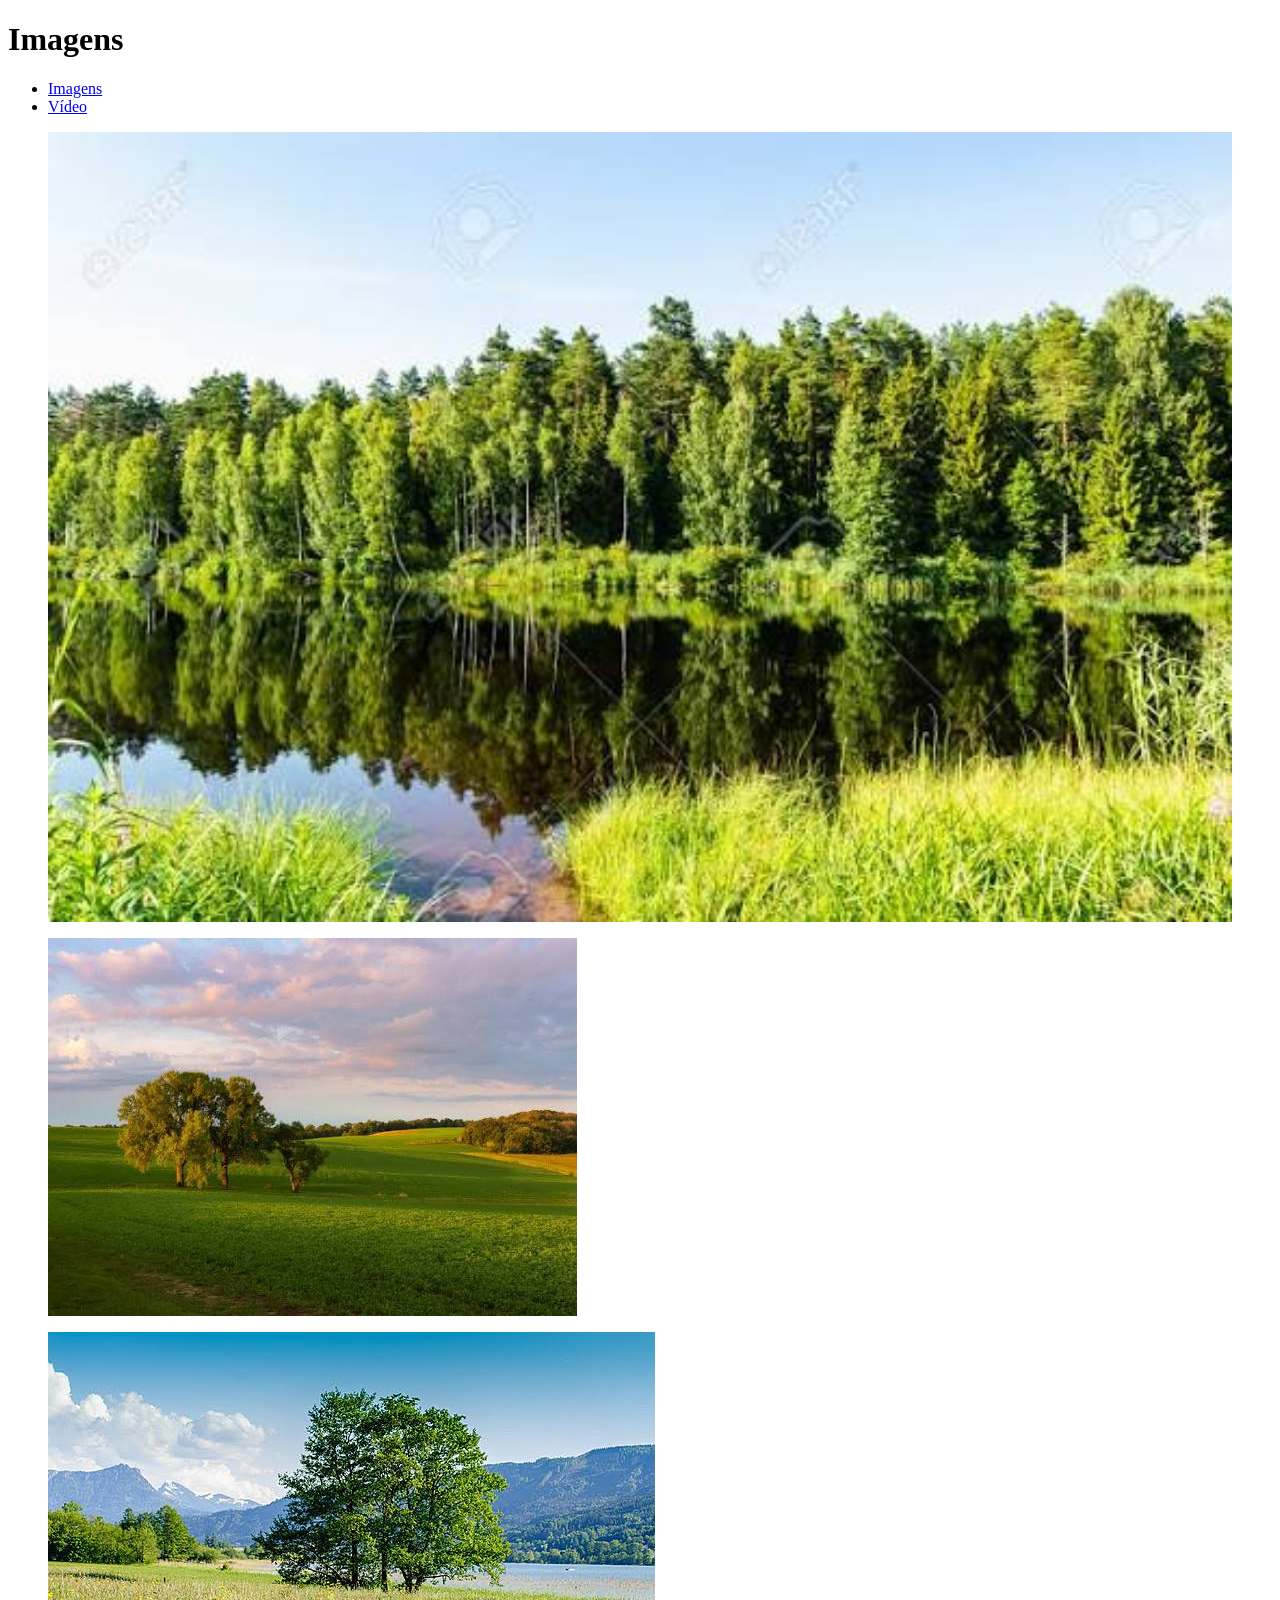
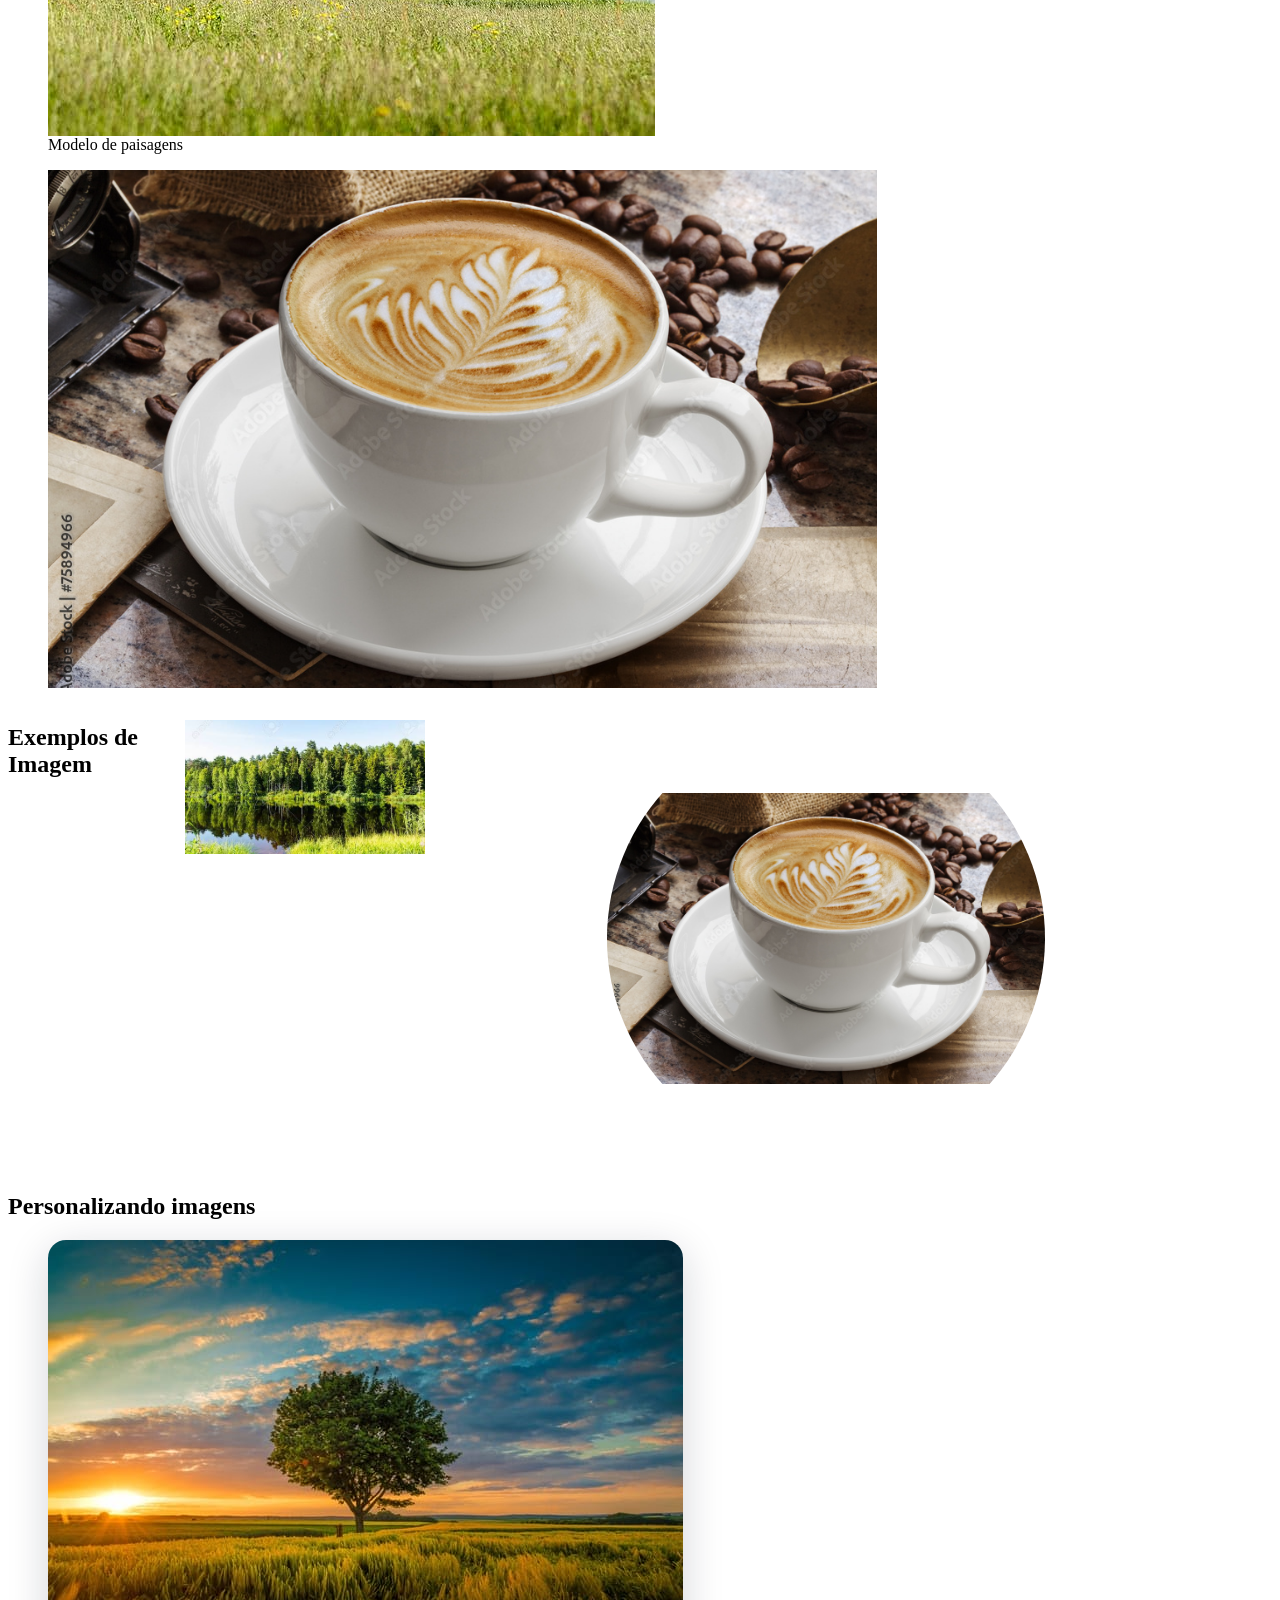
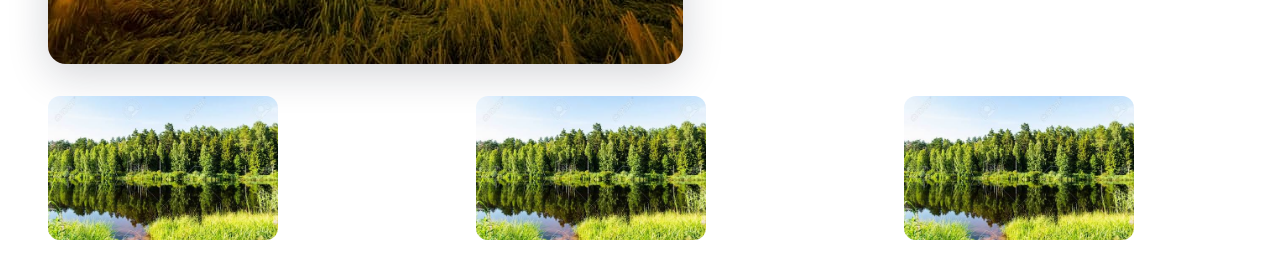
<file: Parte 02/index.html>
<!DOCTYPE html>
<html lang="pt-BR">
<head>
    <meta charset="UTF-8">
    <meta name="viewport" content="width=device-width, initial-scale=1.0">
    <link rel="stylesheet" href="style.css">
    <title>Imagens e Vídeos (Parte 2)</title>
</head>
<body>
    <header>
        <h1>Imagens</h1>
        <nav>
            <ul>
                <li><a href="#imagens">Imagens</a></li>
                <li><a href="#Videos">Vídeo</a></li>
            </ul>
        </nav>
    </header>

    <main>
        <section id="imagens">
            <figure class="imagem-intro">
                <img src="Imagens/images (1).jpg" alt="Imagem de Exemplo" loading="lazy" decoding="async">
            </figure>

            <figure class="imagem-resp">
                <img src="Imagens/images.jpg" alt="Imagem de Exemplo Responsiva">
            </figure>

            <figure class="imagem-fig">
                <img src="Imagens/images (2).jpg" alt="Paisagem">
                <figcaption>Modelo de paisagens</figcaption>
            </figure>

            <figure class="imagem-rec">
                <img src="Imagens/1000_F_75894966_grMyKtLrU2dDQzMNKxtkN9PfDxg5iQpE.jpg" alt="Modelo de Imagens">
            </figure>
        </section>

        <section class="Flex">
            <h1>Exemplos de Imagem</h1>
            <figure class="imagem-capa">
                <img src="Imagens/images (1).jpg" alt="Exemplo de imagem de capa">
            </figure>

            <figure class="imagem-ava">
                <img src="Imagens/1000_F_75894966_grMyKtLrU2dDQzMNKxtkN9PfDxg5iQpE.jpg" alt="Exemplo de avatar">
            </figure>
        </section>

        <section>
            <h1>Personalizando imagens</h1>
            <figure class="Imagem-seven">
                <img src="Imagens/Paisagem-1.jpg" alt="Paisagem personalizada">
            </figure>
        </section>
    
    <section class="imagem-gal-pr">
    <figure class="imagem-gal">
        <img src="Imagens/images (1).jpg" alt="Guitarra 8">
    </figure>
    <figure class="imagem-gal">
        <img src="Imagens/images (1).jpg" alt="Guitarra 9">
    </figure>
    <figure class="imagem-gal">
        <img src="Imagens/images (1).jpg" alt="Guitarra 10">
    </figure>
    </section>
    
    
    
    
    </main>
</body>
</html>
</file>
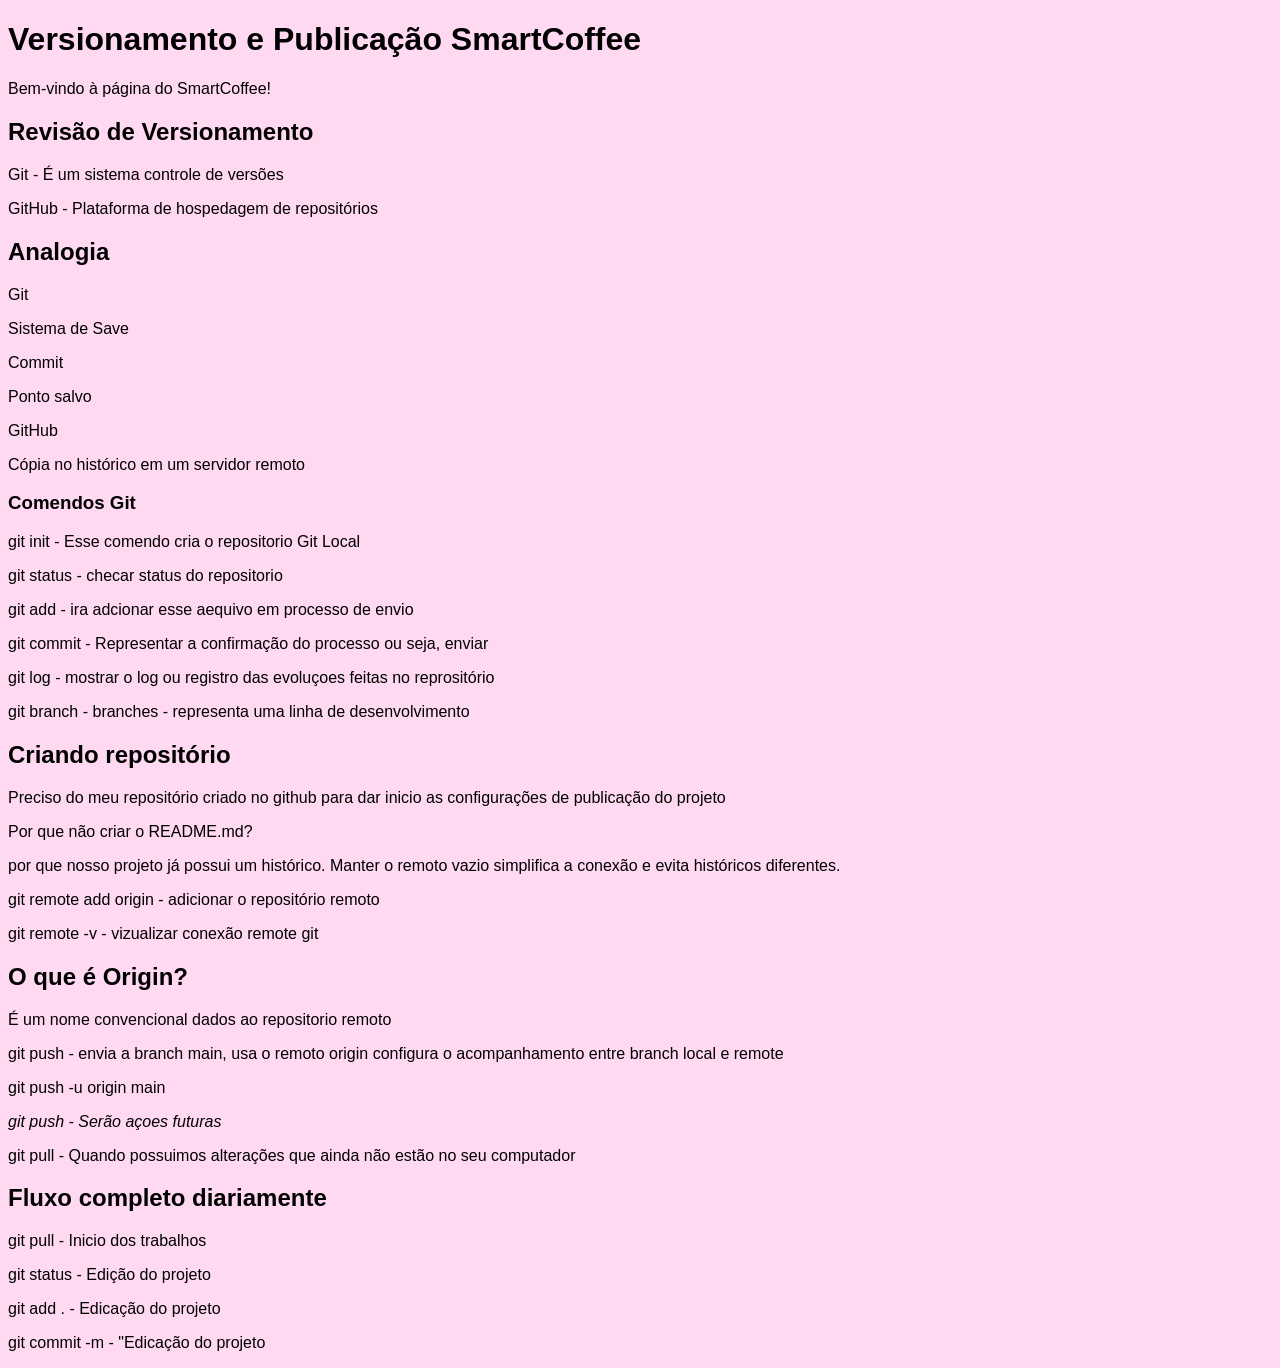
<file: index_git.html>
<!DOCTYPE html>
<html lang="bt-BR">
<head>
    <meta charset="UTF-8">
    <meta name="viewport" content="width=device-width, initial-scale=1.0">
    <title>Versionamento e Publicação SmartCoffee</title>
<link rel="stylesheet" href="style.css">
</head>
<body>
    <h1>Versionamento e Publicação SmartCoffee</h1>
    <p>Bem-vindo à página do SmartCoffee!</p>
    <h2>Revisão de Versionamento</h2>
    <p>Git - É um sistema controle de versões</p>
    <p>GitHub -  Plataforma de hospedagem de repositórios</p>
    <h2>Analogia</h2>
    <p>Git</p>
    <p>Sistema de Save</p>
    <p>Commit</p>
    <p>Ponto salvo</p>
    <p>GitHub</p>
    <p>Cópia no histórico em um servidor remoto</p>

    <h3>Comendos Git</h3>
    <p>git init - Esse comendo cria o repositorio Git Local</p>
    <p>git status - checar status do repositorio</p>
    <p>git add - ira adcionar esse aequivo em processo de envio</p>
    <p>git commit - Representar a confirmação do processo ou seja, enviar</p>
    <p>git log - mostrar o log ou registro das evoluçoes feitas no reprositório</p>
    <p>git branch - branches - representa uma linha de desenvolvimento</p>
    <h2>Criando repositório</h2>
    <p>Preciso do meu repositório criado no github para dar inicio as configurações de publicação do projeto</p>
    <p>Por que não criar o README.md?</p>
    <p>por que nosso projeto já possui um histórico. Manter o remoto vazio simplifica a conexão e evita históricos diferentes.</p>
    <p>git remote add origin - adicionar o repositório remoto</p>
    <p>git remote -v - vizualizar conexão remote git</p>
    <h2>O que é Origin?</h2>
    <p>É um nome convencional dados ao repositorio remoto </p>
    <p>git push - envia a branch main, usa o remoto origin  configura o acompanhamento entre branch local e remote</p>
    <p>git push -u origin main</p>
    <p><em>git push - Serão açoes futuras</em></p>
    <p>git pull - Quando possuimos alterações que ainda não estão no seu computador</p>

    <h2>Fluxo completo diariamente</h2>
    <p>git pull - Inicio dos trabalhos</p>
    <p>git status - Edição do projeto</p>
    <p>git add . - Edicação do projeto</p>
    <p>git commit -m - "Edicação do projeto</p>
</body>
</html>
</file>
<file: Parte 02/style.css>
img {
    display: block;
    max-width: 70%;
    height: auto;
}


.imagem-intro img {
    width: 100%;
    max-width: 1200px;
    height: auto;
    object-fit: cover;
}


.imagem-resp img, 
.imagem-fig img {
    display: block;
    max-width: 100%;
    height: auto;
}


.imagem-rec img {
    width: 100%;
    aspect-ratio: 16 / 10;
    object-fit: cover;
    object-position: center;
    /* cover - Preenche a caixa, aceitando recorte */
    /* contain - mostra o conteudo inteiro
       fill - Preenche sem preservar a proporção */
    /* scale-down escolhe entre none e contain para evitar ampliar */
}


.Flex {
    display: flex;
}


.imagem-capa img {
    width: 100%;
    aspect-ratio: 16 / 9;
    object-fit: cover;
}

.imagem-ava img {
    width: 100%;
    aspect-ratio: 1;
    object-fit: contain;
    border-radius: 50%;
}


.Imagem-seven img {
    border-radius: 18px;
    box-shadow: 0 10px 40px rgba(15, 23, 42, 0.18);
    transition: transform .25s ease, filter .25s ease;
}

.Imagem-seven img:hover {
    transform: scale(1.05);
    filter: sepia(1.7);
}

/* Filtros a utilizar */
/* grayscale(1)
sepia(.7)
brightness(.85)
contrast(1.15)
saturate(1.2)
blur(4px) */

.imagem-gal-pr {
    display: grid;
    grid-template-columns: repeat(auto-fit, minmax(220px, 1fr));
    gap: 20px;
}

.imagem-gal img {
    width: 100%;
    aspect-ratio: 16 / 10;
    object-fit: cover;
    border-radius: 12px;
}
</file>
<file: style.css>
body{
    background-color: rgb(255, 217, 242);
    font-family: Arial, Helvetica, sans-serif;
}

.Titulo{
    display: flex; 
    padding: 20px;
    background-color: #912688;
    font-family:Cambria, Cochin, Georgia, Times, 'Times New Roman', serif   
} 

.Bem-vindo{
    display: flex;
    justify-content: center; 
    align-items: center;    
    padding: 5px;           
    background-color: rgb(202, 88, 164);
    margin: 2px auto;   
    font-family: Cambria, Cochin, Georgia, Times, 'Times New Roman', serif;
}

.Revisao{
    align-items: center;    
    padding: 10px;           
    background-color: rgb(248, 197, 231);
    margin: 5px auto;   
    font-family: Cambria, Cochin, Georgia, Times, 'Times New Roman', serif;

}

.Analogia{
    align-items: center;    
    padding: 10px;           
    background-color: rgb(248, 197, 231);
    margin: 5px auto;   
    font-family: Cambria, Cochin, Georgia, Times, 'Times New Roman', serif;
}

.Comandos{
    align-items: center;    
    padding: 10px;           
    background-color: rgb(248, 197, 231);
    margin: 5px auto;   
    font-family: Cambria, Cochin, Georgia, Times, 'Times New Roman', serif;

}

.Repositorio{
    align-items: center;    
    padding: 10px;           
    background-color: rgb(248, 197, 231);
    margin: 5px auto;   
    font-family: Cambria, Cochin, Georgia, Times, 'Times New Roman', serif;

}

.Origin{
    align-items: center;    
    padding: 10px;           
    background-color: rgb(248, 197, 231);
    margin: 5px auto;   
    font-family: Cambria, Cochin, Georgia, Times, 'Times New Roman', serif;
}

.Fluxo{
    align-items: center;    
    padding: 10px;           
    background-color: rgb(248, 197, 231);
    margin: 5px auto;   
    font-family: Cambria, Cochin, Georgia, Times, 'Times New Roman', serif;
}
</file>
